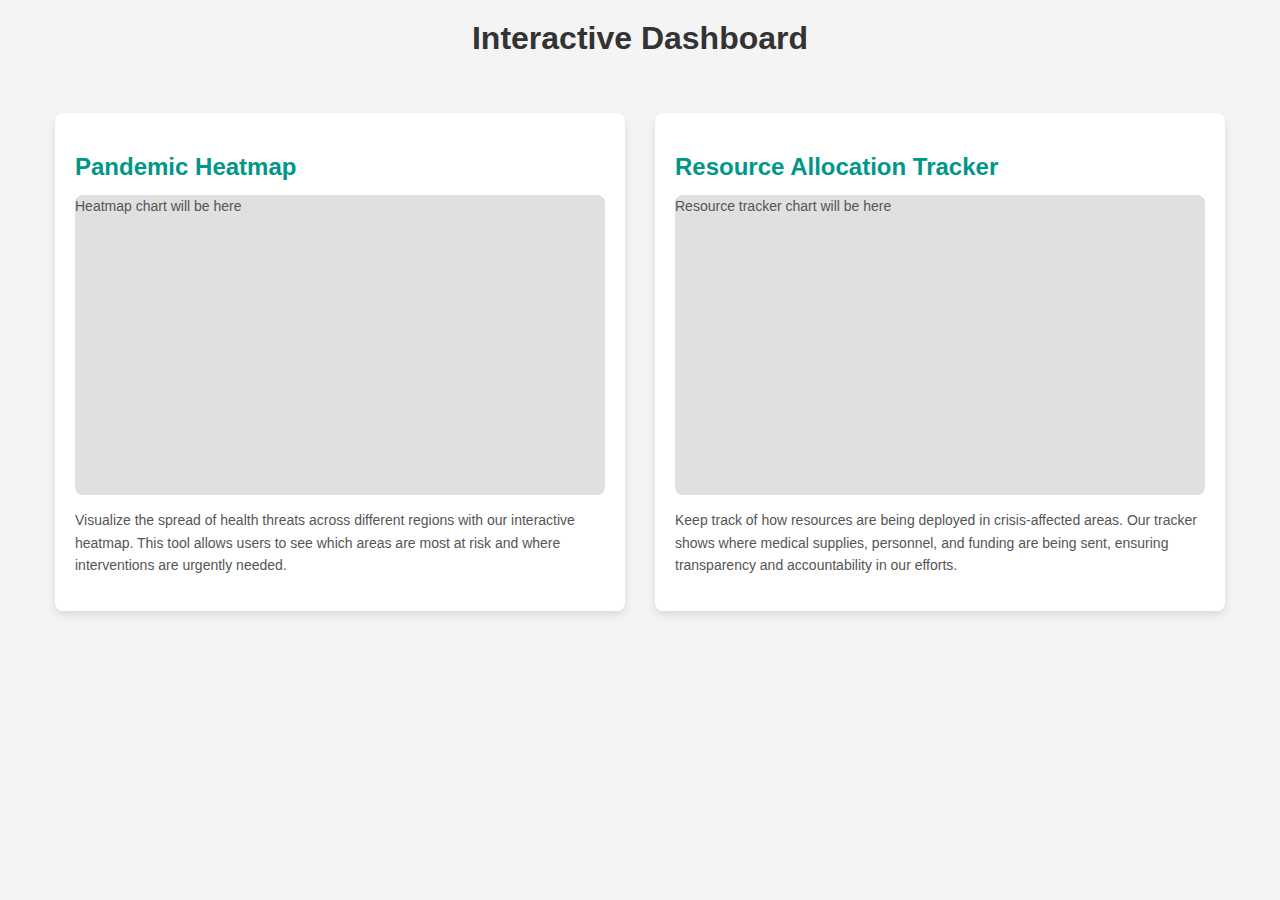
<file: templates/interactivedash.html>
<!DOCTYPE html>
<html lang="en">
<head>
    <meta charset="UTF-8">
    <meta name="viewport" content="width=device-width, initial-scale=1.0">
    <title>Interactive Dashboard</title>
    <style>
        body {
            font-family: Arial, sans-serif;
            background-color: #f4f4f4;
            margin: 0;
            padding: 0;
            display: flex;
            flex-direction: column;
            align-items: center;
        }

        h1 {
            margin-top: 20px;
            color: #333;
        }

        .dashboard-container {
            display: flex;
            flex-wrap: wrap;
            justify-content: center;
            max-width: 1200px;
            margin: 20px;
        }

        .dashboard-section {
            background-color: white;
            border-radius: 8px;
            box-shadow: 0 4px 8px rgba(0, 0, 0, 0.1);
            margin: 15px;
            padding: 20px;
            flex: 1;
            min-width: 280px;
            max-width: 550px;
            position: relative;
        }

        .dashboard-section h2 {
            color: #009688;
            margin-bottom: 10px;
        }

        .dashboard-section p {
            color: #555;
            font-size: 14px;
            line-height: 1.6;
        }

        #heatmap, #resource-tracker {
            height: 300px;
            width: 100%;
        }

        /* Placeholder styling for interactive elements */
        .chart {
            background-color: #e0e0e0;
            border-radius: 8px;
        }

        /* Add your own styles for interactive elements here */
    </style>
</head>
<body>

    <h1>Interactive Dashboard</h1>

    <div class="dashboard-container">

        <div class="dashboard-section">
            <h2>Pandemic Heatmap</h2>
            <div id="heatmap" class="chart"></div>
            <p>Visualize the spread of health threats across different regions with our interactive heatmap. This tool allows users to see which areas are most at risk and where interventions are urgently needed.</p>
        </div>

        <div class="dashboard-section">
            <h2>Resource Allocation Tracker</h2>
            <div id="resource-tracker" class="chart"></div>
            <p>Keep track of how resources are being deployed in crisis-affected areas. Our tracker shows where medical supplies, personnel, and funding are being sent, ensuring transparency and accountability in our efforts.</p>
        </div>

    </div>

    <script>
        // Placeholder code for interactive elements
        document.addEventListener('DOMContentLoaded', function() {
            // Example of interactive chart initialization (placeholders)
            const heatmap = document.getElementById('heatmap');
            const resourceTracker = document.getElementById('resource-tracker');

            // Example function to initialize a heatmap (replace with real implementation)
            function initializeHeatmap() {
                heatmap.innerHTML = '<p>Heatmap chart will be here</p>';
                // You can use a library like Chart.js or D3.js to render a real heatmap
            }

            // Example function to initialize resource tracker (replace with real implementation)
            function initializeResourceTracker() {
                resourceTracker.innerHTML = '<p>Resource tracker chart will be here</p>';
                // You can use a library like Chart.js or D3.js to render a real resource tracker
            }

            // Call the initialization functions
            initializeHeatmap();
            initializeResourceTracker();
        });
    </script>

</body>
</html>
</file>
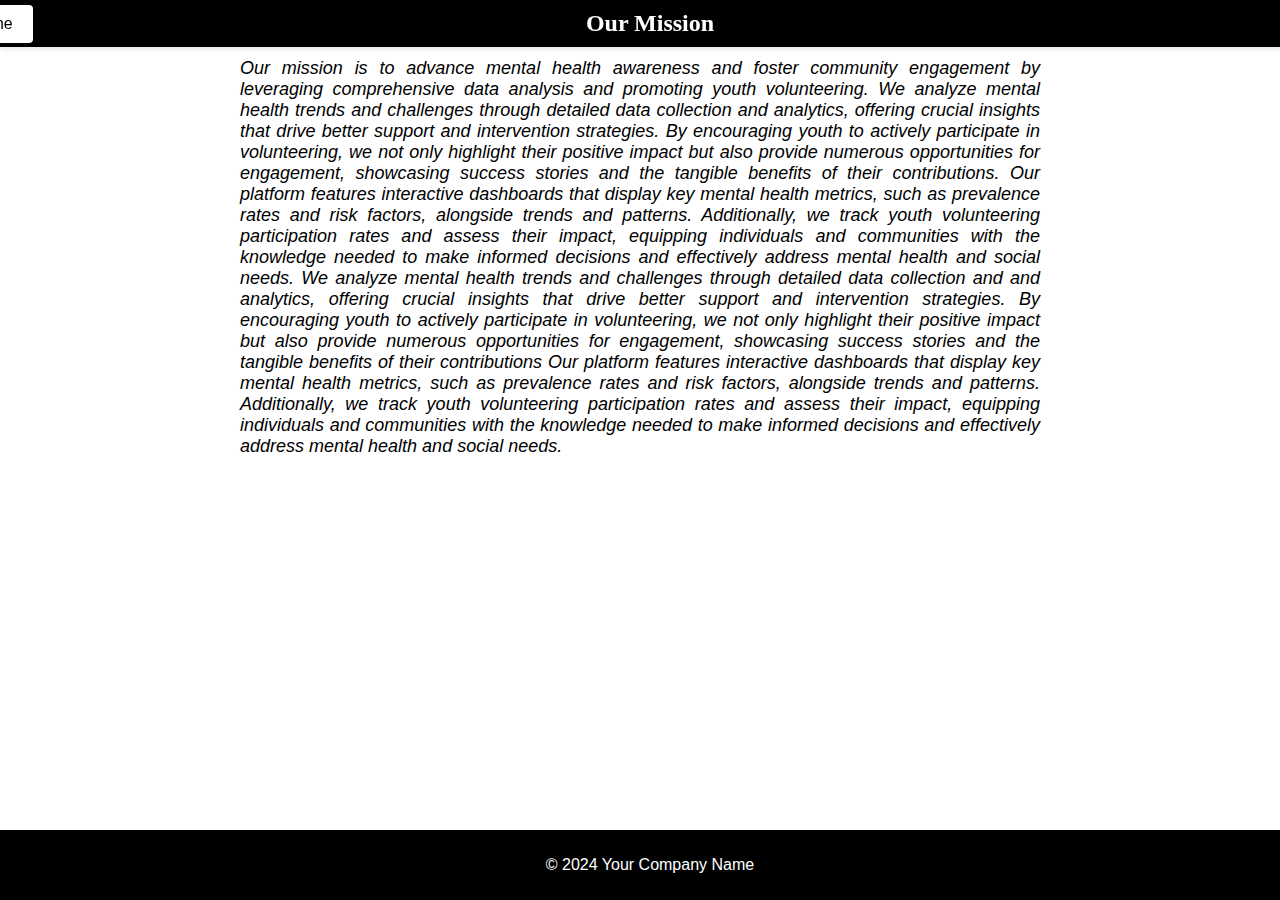
<file: templates/mission.html>
<!DOCTYPE html>
<html lang="en">
<head>
    <meta charset="UTF-8">
    <meta name="viewport" content="width=device-width, initial-scale=1.0">
    <title>Our Mission</title>
    <style>
        body {
            font-family: Arial, sans-serif;
            margin: 0;
            padding: 0;
        }

        nav {
            margin-left: -0px;
            position: fixed;
            top: 0;
            left: 0;
            width: 100%;
            background-color: #020101;
            padding: 10px;
            box-shadow: 0 2px 5px rgba(0, 0, 0, 0.1);
            z-index: 1000;
            display: flex;
            align-items: center;
        }

        .nav-content {
            display: flex;
            justify-content: center;
            align-items: center;
            width: 100%;
            max-width: 1200px;
            margin: 0 auto;
            position: relative;
        }

        .nav-content h1 {
            text-align: center;
            margin: 0;
            font-size: 24px;
            flex: 1; /* Allows the title to take up available space */
            color: white; /* Changed the color to white */
            font-family: 'Times New Roman', serif; /* Changed the font to Times New Roman */
        }

        .home-button {
            position: absolute;
            left: -25px;
            margin-left: -75px; /* Adjust as needed to position the button */
        }

        .home-button button {
            padding: 10px 20px;
            font-size: 16px;
            cursor: pointer;
            background-color: white;
            color: #000000;
            border: none;
            border-radius: 4px;
        }

        header {
            background-color: #d81546;
            color: white;
            display: flex;
            justify-content: center;
            align-items: center;
            height: 100px;
            margin-top: 80px; /* Adjust this margin to prevent overlap with nav */
            padding: 10px;
            box-sizing: border-box;
        }

        .content {
            font-size: large;
            font-style: italic;
            text-align: justify;
            padding: 20px;
            margin: 20px auto;
            max-width: 800px;
        }

        footer {
            background-color: #000000;
            color: white;
            text-align: center;
            padding: 10px;
            position: fixed;
            bottom: 0;
            width: 100%;
        }
    </style>
</head>
<body>

<nav>
    <div class="nav-content">
        <div class="home-button">
            <button onclick="window.location.href='index.html'">Home</button>
            <!-- <a href="{{ url_for('home') }}" class="home-button">Home</a> -->
        </div>
        <h1>Our Mission</h1>
    </div>
</nav>

<div class="content">
    <p>
         Our mission is to advance mental health awareness and foster community engagement by leveraging comprehensive data analysis and promoting youth volunteering. We analyze mental health trends and challenges through detailed data collection and analytics, offering crucial insights that drive better support and intervention strategies. By encouraging youth to actively participate in volunteering, we not only highlight their positive impact but also provide numerous opportunities for engagement, showcasing success stories and the tangible benefits of their contributions. Our platform features interactive dashboards that display key mental health metrics, such as prevalence rates and risk factors, alongside trends and patterns. Additionally, we track youth volunteering participation rates and assess their impact, equipping individuals and communities with the knowledge needed to make informed decisions and effectively address mental health and social needs.
         We analyze mental health trends and challenges through detailed data collection and and analytics, offering crucial insights that drive better support and intervention strategies.
        By encouraging youth to actively participate in volunteering, we not only highlight their positive impact but also provide numerous opportunities for engagement, showcasing success stories and the tangible benefits of their contributions
         Our platform features interactive dashboards that display key mental health metrics, such as prevalence rates and risk factors, alongside trends and patterns.
        Additionally, we track youth volunteering participation rates and assess their impact, equipping individuals and communities with the knowledge needed to make informed decisions and effectively address mental health and social needs.

    </p>
</div>

<footer>
    <p>&copy; 2024 Your Company Name</p>
</footer>

</body>
</html>
</file>
